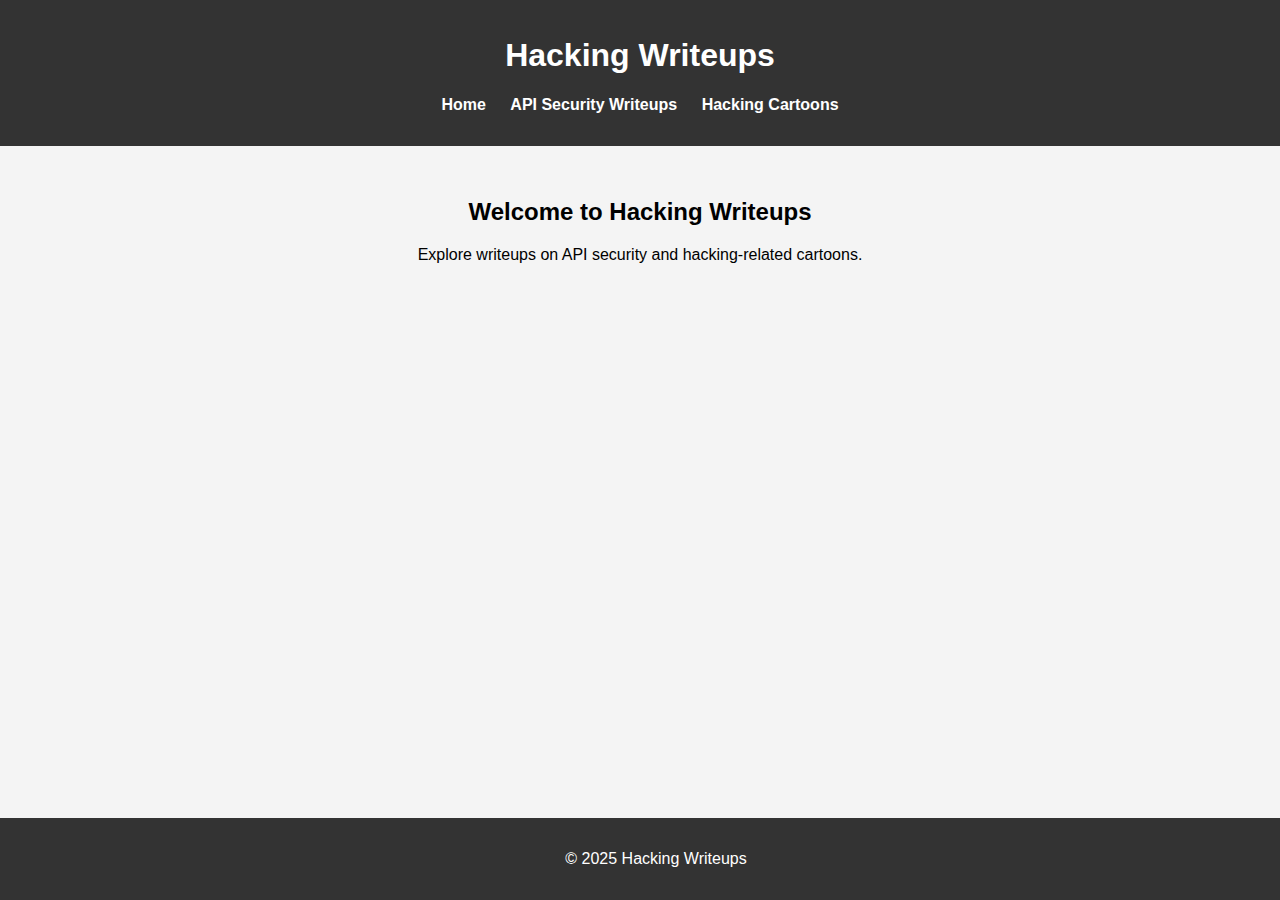
<file: index.html>
<!DOCTYPE html>
<html lang="en">
<head>
    <meta charset="UTF-8">
    <meta name="viewport" content="width=device-width, initial-scale=1.0">
    <title>Hacking Writeups</title>
    <link rel="stylesheet" href="styles.css">
</head>
<body>
    <header>
        <h1>Hacking Writeups</h1>
        <nav>
            <ul>
                <li><a href="index.html">Home</a></li>
                <li><a href="writeups.html">API Security Writeups</a></li>
                <li><a href="cartoons.html">Hacking Cartoons</a></li>
            </ul>
        </nav>
    </header>
    <main>
        <h2>Welcome to Hacking Writeups</h2>
        <p>Explore writeups on API security and hacking-related cartoons.</p>
    </main>
    <footer>
        <p>&copy; 2025 Hacking Writeups</p>
    </footer>
    <script src="script.js"></script>
</body>
</html>
</file>
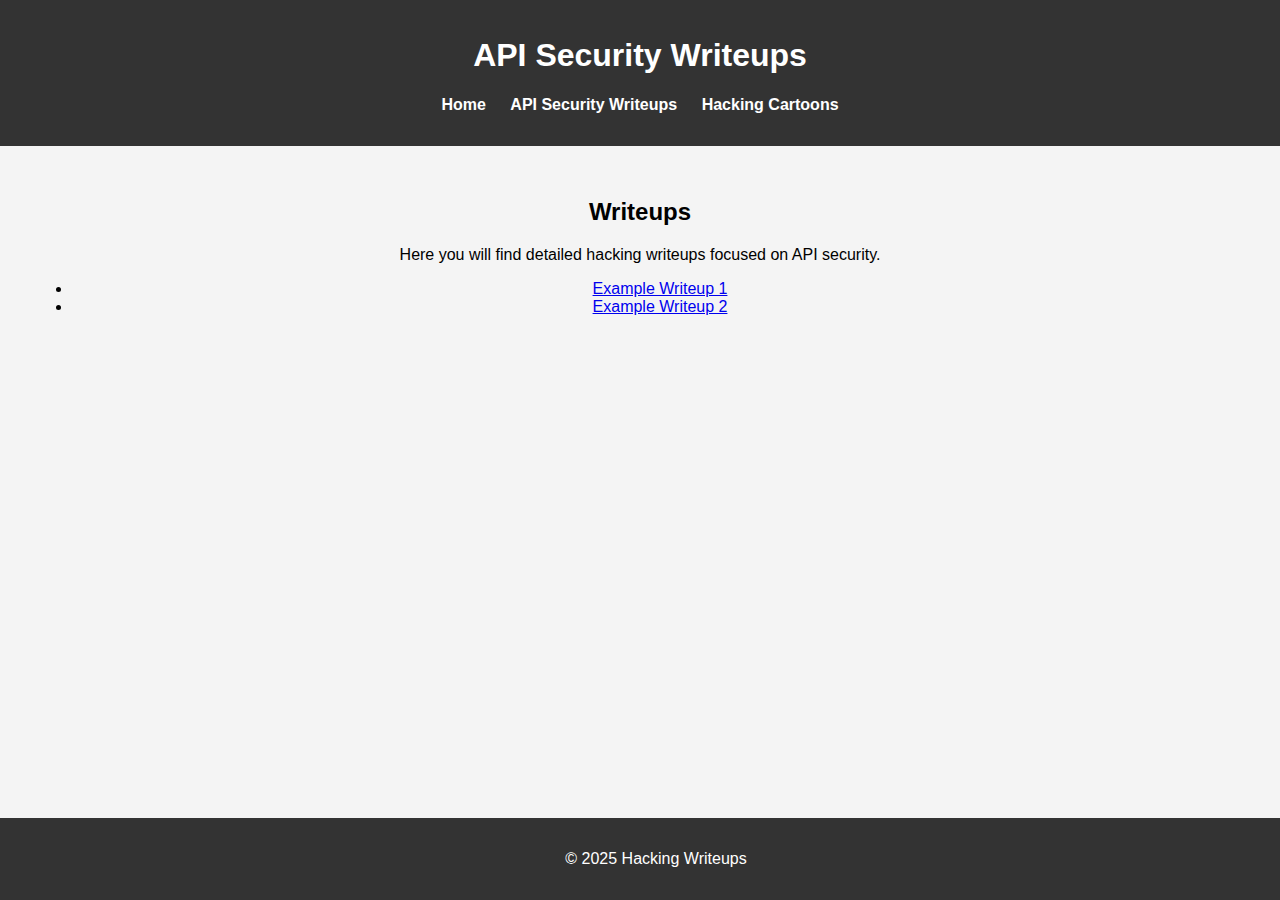
<file: writeups.html>
<!DOCTYPE html>
<html lang="en">
<head>
    <meta charset="UTF-8">
    <meta name="viewport" content="width=device-width, initial-scale=1.0">
    <title>API Security Writeups</title>
    <link rel="stylesheet" href="styles.css">
</head>
<body>
    <header>
        <h1>API Security Writeups</h1>
        <nav>
            <ul>
                <li><a href="index.html">Home</a></li>
                <li><a href="writeups.html">API Security Writeups</a></li>
                <li><a href="cartoons.html">Hacking Cartoons</a></li>
            </ul>
        </nav>
    </header>
    <main>
        <h2>Writeups</h2>
        <p>Here you will find detailed hacking writeups focused on API security.</p>
        <ul id="writeups-list">
            <li><a href="#">Example Writeup 1</a></li>
            <li><a href="#">Example Writeup 2</a></li>
        </ul>
    </main>
    <footer>
        <p>&copy; 2025 Hacking Writeups</p>
    </footer>
    <script src="script.js"></script>
</body>
</html>
</file>
<file: styles.css>
body {
    font-family: Arial, sans-serif;
    margin: 0;
    padding: 0;
    text-align: center;
    background-color: #f4f4f4;
}

header {
    background: #333;
    color: white;
    padding: 1rem;
}

nav ul {
    list-style: none;
    padding: 0;
}

nav ul li {
    display: inline;
    margin: 0 10px;
}

nav ul li a {
    color: white;
    text-decoration: none;
    font-weight: bold;
}

main {
    padding: 2rem;
}

footer {
    background: #333;
    color: white;
    padding: 1rem;
    position: absolute;
    bottom: 0;
    width: 100%;
}
</file>
